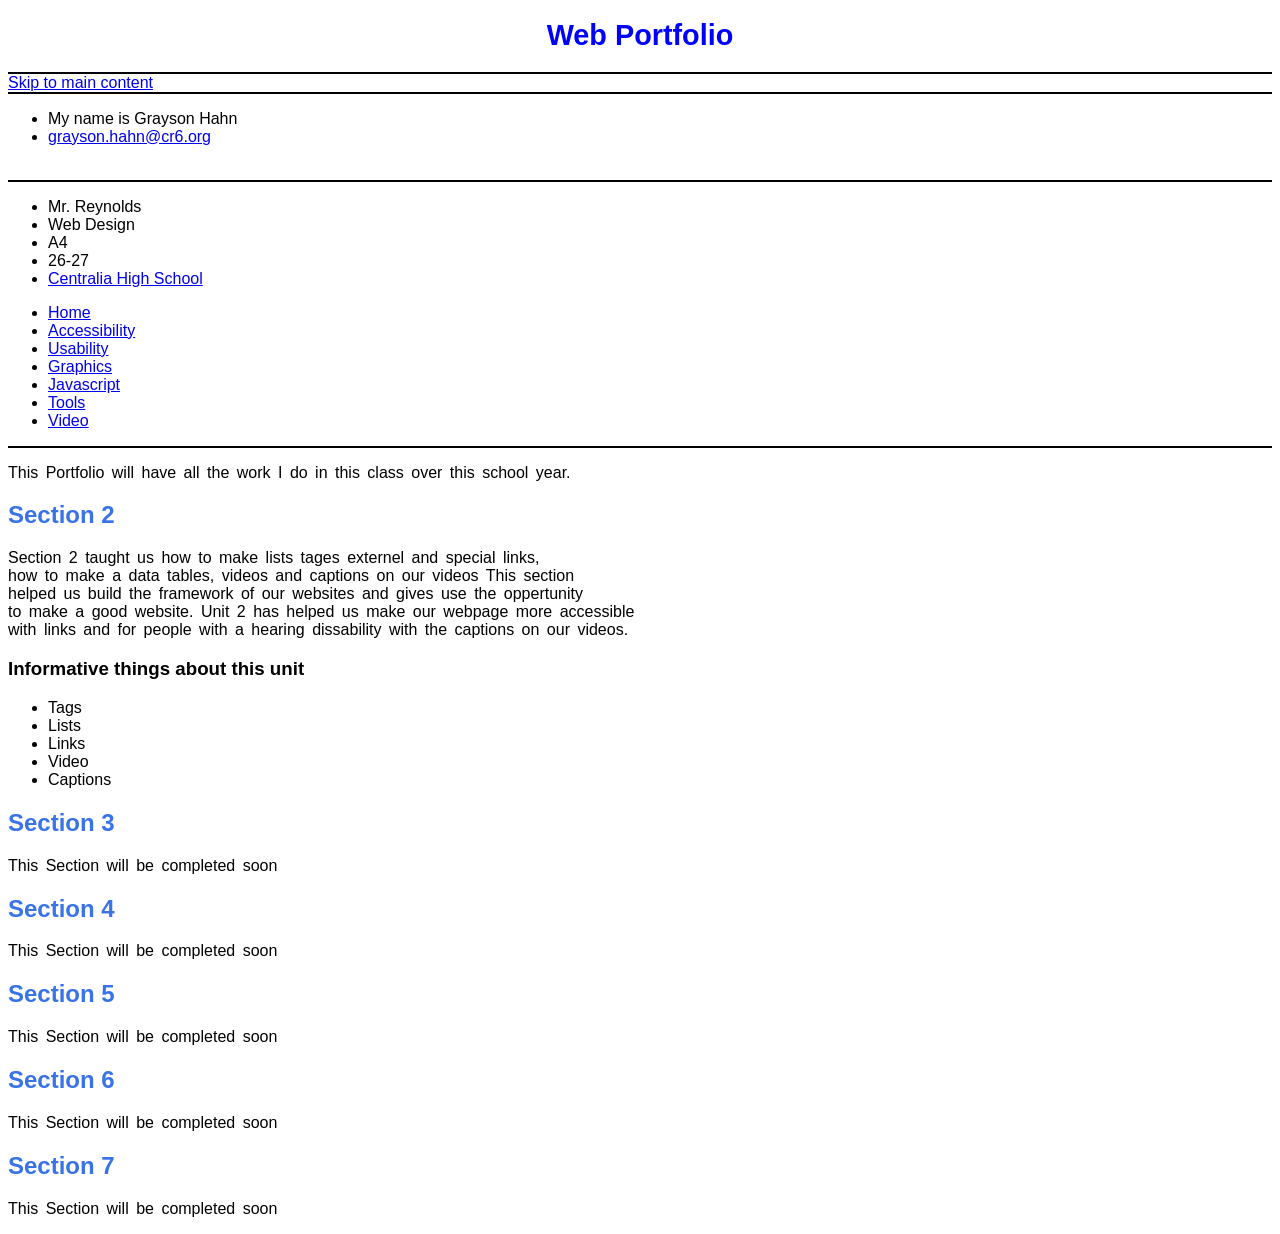
<file: index.html>
<!DOCTYPE html>
<html lang="en">
    <head>
        <meta charset="UTF-8" />
        <title>Web Portfolio: Grayson Hahn</title>
        <link type="text/css" rel="stylesheet" href="styles/mystyle.css" media="screen">
        <style>
        
    
            div {color: #000000;
                 border-top: solid 2px;
                }
        </style>
           
           
    </head>
    <body>
        
    <h1>Web Portfolio</h1>
        <div>
            <a href=#main>Skip to main content</a>
        </div>
  <div>
      <ul>  
    <li>My name is Grayson Hahn</li>
      <li>
          <a href="mailto:grayson.hahn@cr6.org">grayson.hahn@cr6.org</a></li>
      </ul>
        </div>
        <br/>
  <div> <ul><li>Mr. Reynolds </li>
       <li>Web Design </li>
       <li>A4</li> 
       <li>26-27</li> 
       <li><a href ="https://cr6.org/">Centralia High School</a></li>
      </ul>
        </div>
      <nav>
          <ul>
          <li><a href="index.html">Home</a></li>
          <li><a href="accessibility.html">Accessibility</a></li>
          <li><a href="usability.html">Usability</a></li>
          <li><a href="graphics.html">Graphics</a></li>
          <li><a href="javascript.html">Javascript</a></li>
          <li><a href="tools.html">Tools</a></li>
          <li><a href="video.html">Video</a></li>
          
          </ul>
        </nav>
    <main id="main">
        <div><p>This Portfolio will have all the work I do in this class over this school year.</p>
        <h2>Section 2</h2>
        <p>Section 2 taught us how to make lists tages externel and special links,<br /> 
            how to make a data tables, videos and captions on our videos This section <br />
            helped us build the framework of our websites and gives use the oppertunity <br />
            to make a good website. Unit 2 has helped us make our webpage more accessible <br />
            with links and for people with a hearing dissability with the captions on our videos.</p>
            <h3>Informative things about this unit</h3>
            <ul>
            <li>Tags</li>
            <li>Lists</li>
            <li>Links</li>
            <li>Video</li>
            <li>Captions</li>
            </ul>
            <h2>Section 3</h2>
        <p>This Section will be completed soon</p>
            <h2>Section 4</h2>
        <p>This Section will be completed soon</p>
            <h2>Section 5</h2>
        <p>This Section will be completed soon</p>
            <h2>Section 6</h2>
        <p>This Section will be completed soon</p>
            <h2>Section 7</h2>
        <p>This Section will be completed soon</p>
        </div>
        </main>
    
    </body>
</html>
</file>
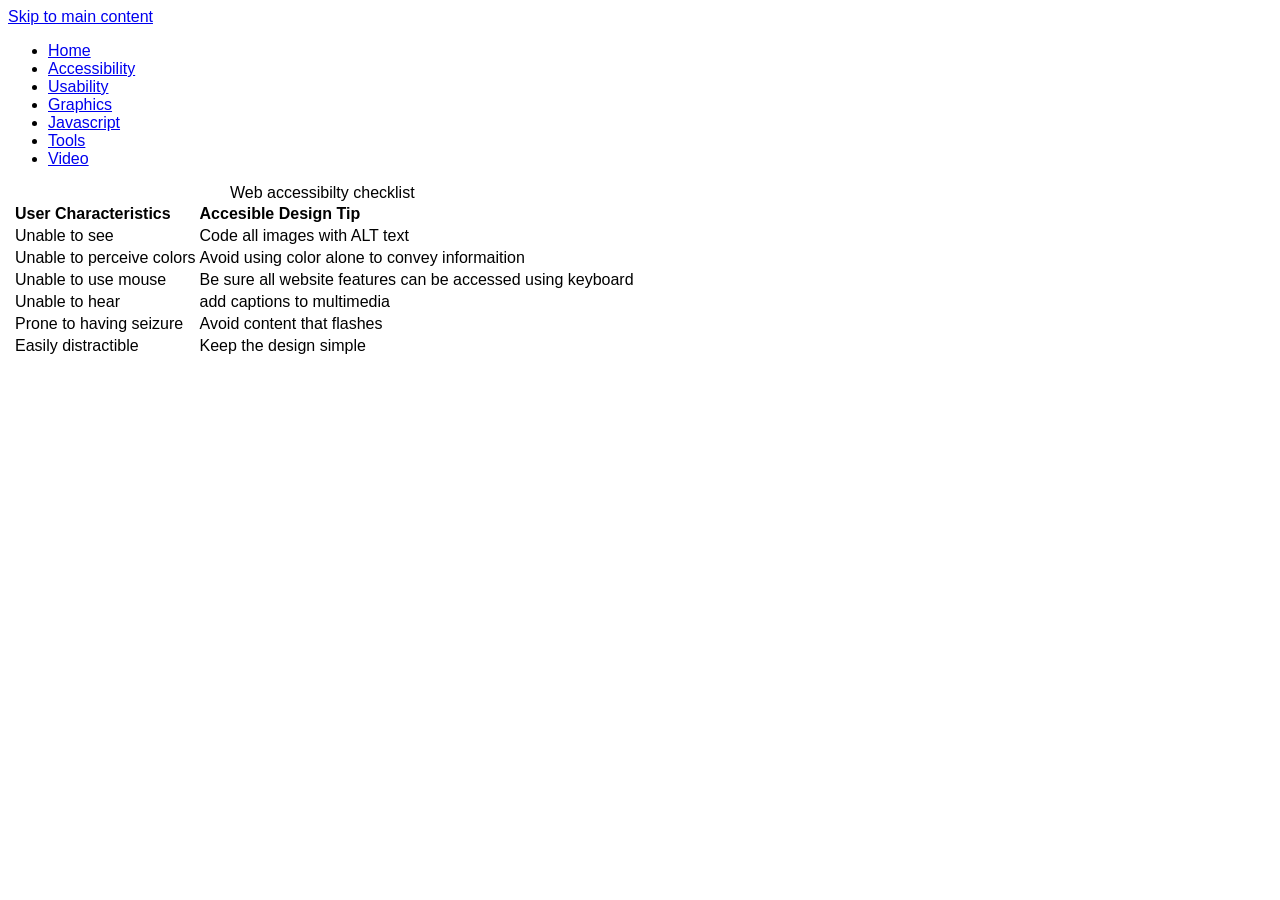
<file: accessibility.html>
<!DOCTYPE html>
<html lang="en">
    <head>
        <meta charset="UTF-8" />
        <title>Web Portfolio: Grayson Hahn Accessibility page</title>
        <link type="text/css" rel="stylesheet" href="styles/mystyle.css" media="screen">
    </head>
    <body>
        <div>
            <a href=#main>Skip to main content</a>
        </div>
        <ul>
          <li><a href="index.html">Home</a></li>
          <li><a href="accessibility.html">Accessibility</a></li>
          <li><a href="usability.html">Usability</a></li>
          <li><a href="graphics.html">Graphics</a></li>
          <li><a href="javascript.html">Javascript</a></li>
          <li><a href="tools.html">Tools</a></li>
          <li><a href="video.html">Video</a></li>
        </ul>
        <main id="main">
        <table> 
            <caption>Web accessibilty checklist</caption>
            <thead>
            <tr>
                <td></td>
                <th scope="col">User Characteristics</th>
                <th scope="col">Accesible Design Tip</th>
                </tr>
            </thead>
            <tbody><tr>
                <th scope="row"></th>
                <td>Unable to see</td>
                <td>Code all images with ALT text</td>
                </tr>
            <tr>
                <th scope="row"></th>
                <td>Unable to perceive colors</td>
                <td>Avoid using color alone to convey informaition</td>
                </tr>
            <tr>
                <th scope="row"></th>
                <td>Unable to use mouse</td>
                <td>Be sure all website features can be accessed using keyboard</td>
                </tr>
            <tr>
                <th scope="row"></th>
                <td>Unable to hear</td>
                <td>add captions to multimedia</td>
                </tr>
            <tr><th scope="row"></th>
                <td>Prone to having seizure</td>
                <td>Avoid content that flashes</td>
                </tr>
                <tr>
                    <th scope="row"></th>
                    <td>Easily distractible</td>
                    <td>Keep the design simple</td>
                </tr>
            </tbody>
        </table>
        </main>
    </body>
</html>
</file>
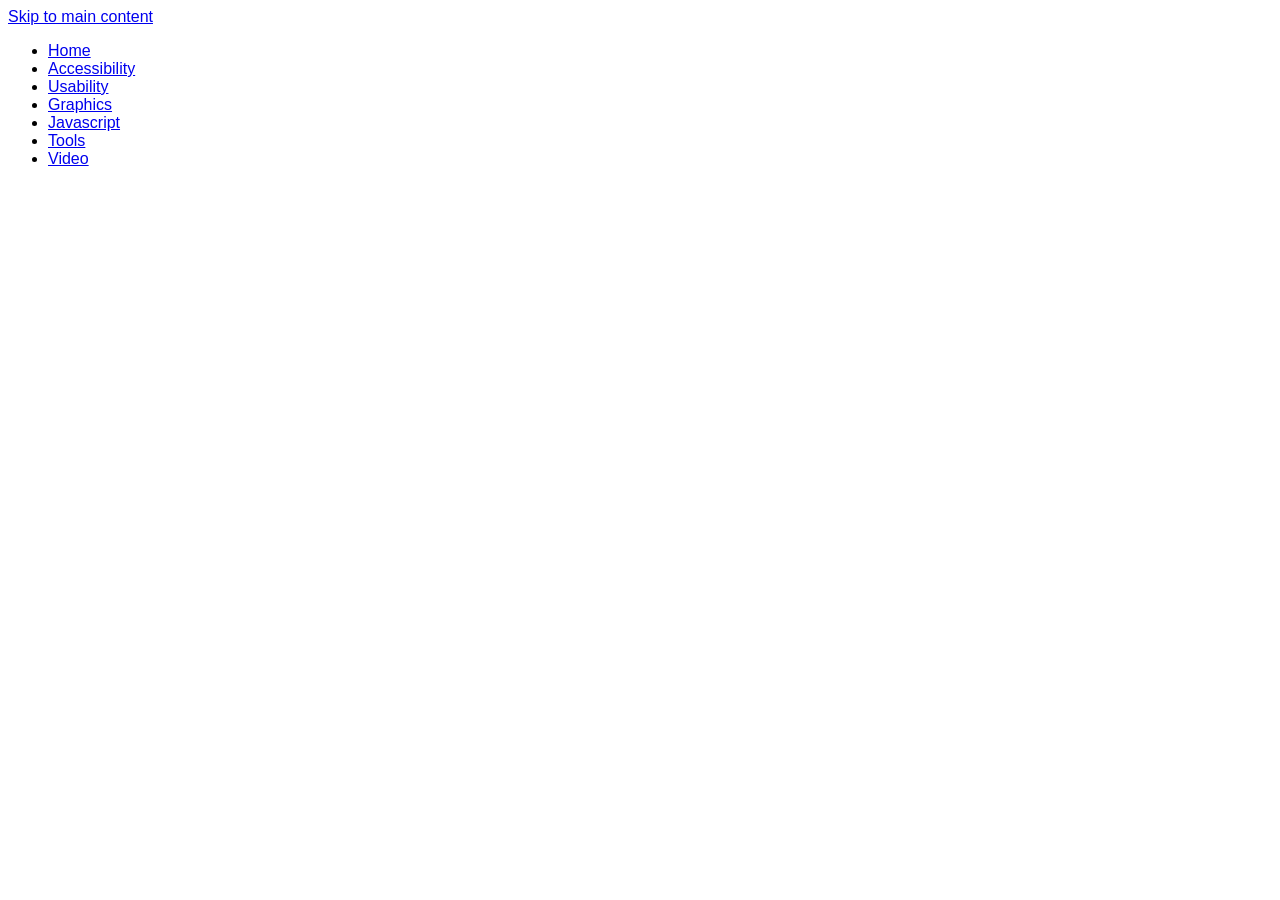
<file: graphics.html>
<!DOCTYPE html>
<html lang="en">
    <head>
        <meta charset="UTF-8" />
        <title>Web Portfolio: Grayson Hahn Graphics page</title>
        <link type="text/css" rel="stylesheet" href="styles/mystyle.css" media="screen">
    </head>
    <body>
        <div>
            <a href=#main>Skip to main content</a>
        </div>
        <ul>
          <li><a href="index.html">Home</a></li>
          <li><a href="accessibility.html">Accessibility</a></li>
          <li><a href="usability.html">Usability</a></li>
          <li><a href="graphics.html">Graphics</a></li>
          <li><a href="javascript.html">Javascript</a></li>
          <li><a href="tools.html">Tools</a></li>
          <li><a href="video.html">Video</a></li>
        </ul>
        <main id="main">
        </main>
    </body>
</html>
</file>
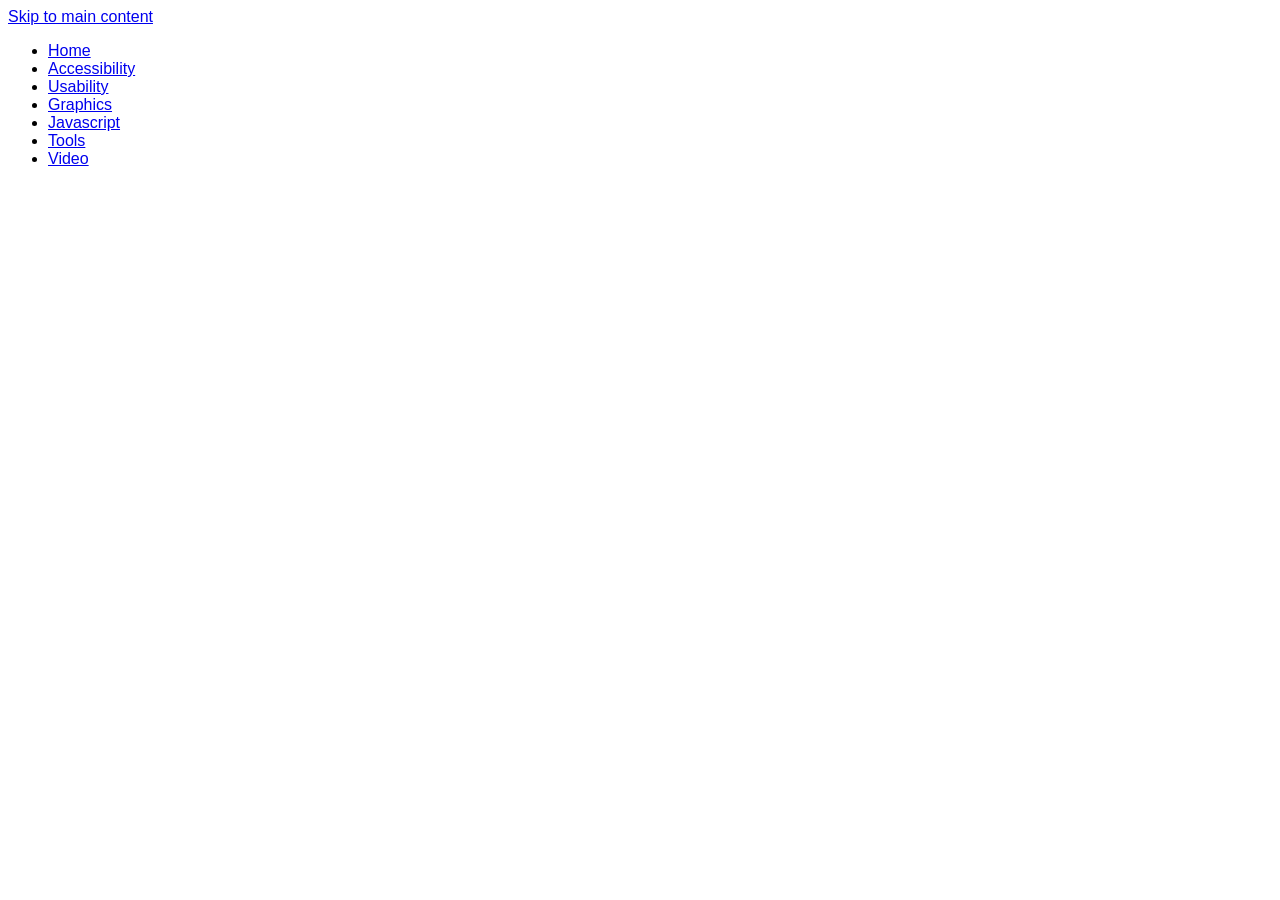
<file: javascript.html>
<!DOCTYPE html>
<html lang="en">
    <head>
        <meta charset="UTF-8" />
        <title>Web Portfolio: Grayson Hahn Javascript page</title>
        <link type="text/css" rel="stylesheet" href="styles/mystyle.css" media="screen">
    
    </head>
    <body>
        <div>
            <a href=#main>Skip to main content</a>
        </div>
        <ul>
          <li><a href="index.html">Home</a></li>
          <li><a href="accessibility.html">Accessibility</a></li>
          <li><a href="usability.html">Usability</a></li>
          <li><a href="graphics.html">Graphics</a></li>
          <li><a href="javascript.html">Javascript</a></li>
          <li><a href="tools.html">Tools</a></li>
          <li><a href="video.html">Video</a></li>
        </ul>
    	<main id="main">
        </main>
    </body>
</html>
</file>
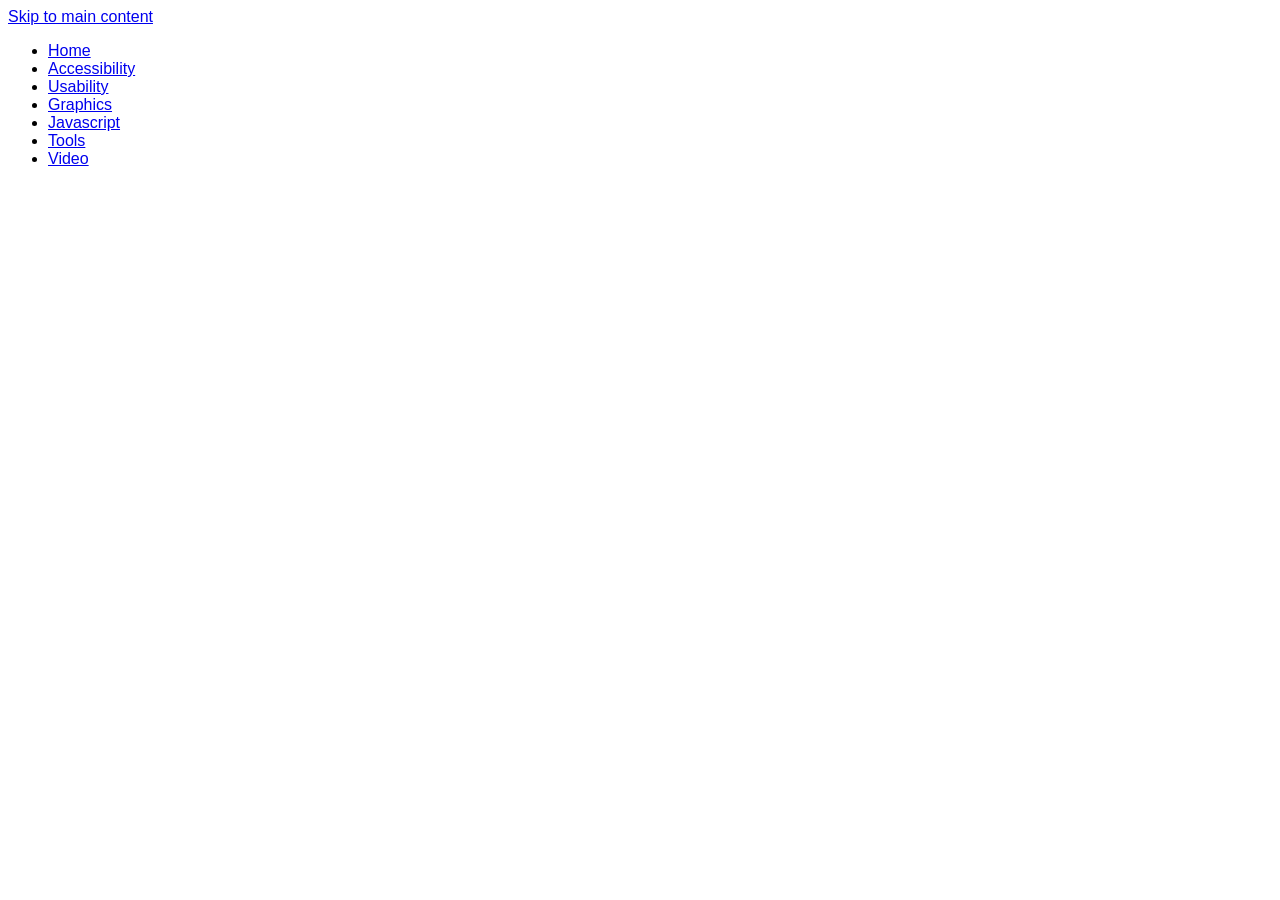
<file: tools.html>
<!DOCTYPE html>
<html lang="en">
    <head>
        <meta charset="UTF-8" />
        <title>Web Portfolio: Grayson Hahn tools page</title>
        <link type="text/css" rel="stylesheet" href="styles/mystyle.css" media="screen">
    </head>
    <body>
        <div>
            <a href=#main>Skip to main content</a>
        </div>
        <ul>
          <li><a href="index.html">Home</a></li>
          <li><a href="accessibility.html">Accessibility</a></li>
          <li><a href="usability.html">Usability</a></li>
          <li><a href="graphics.html">Graphics</a></li>
          <li><a href="javascript.html">Javascript</a></li>
          <li><a href="tools.html">Tools</a></li>
          <li><a href="video.html">Video</a></li>
        </ul>
    	<main id="main">
        </main>
    </body>
</html>
</file>
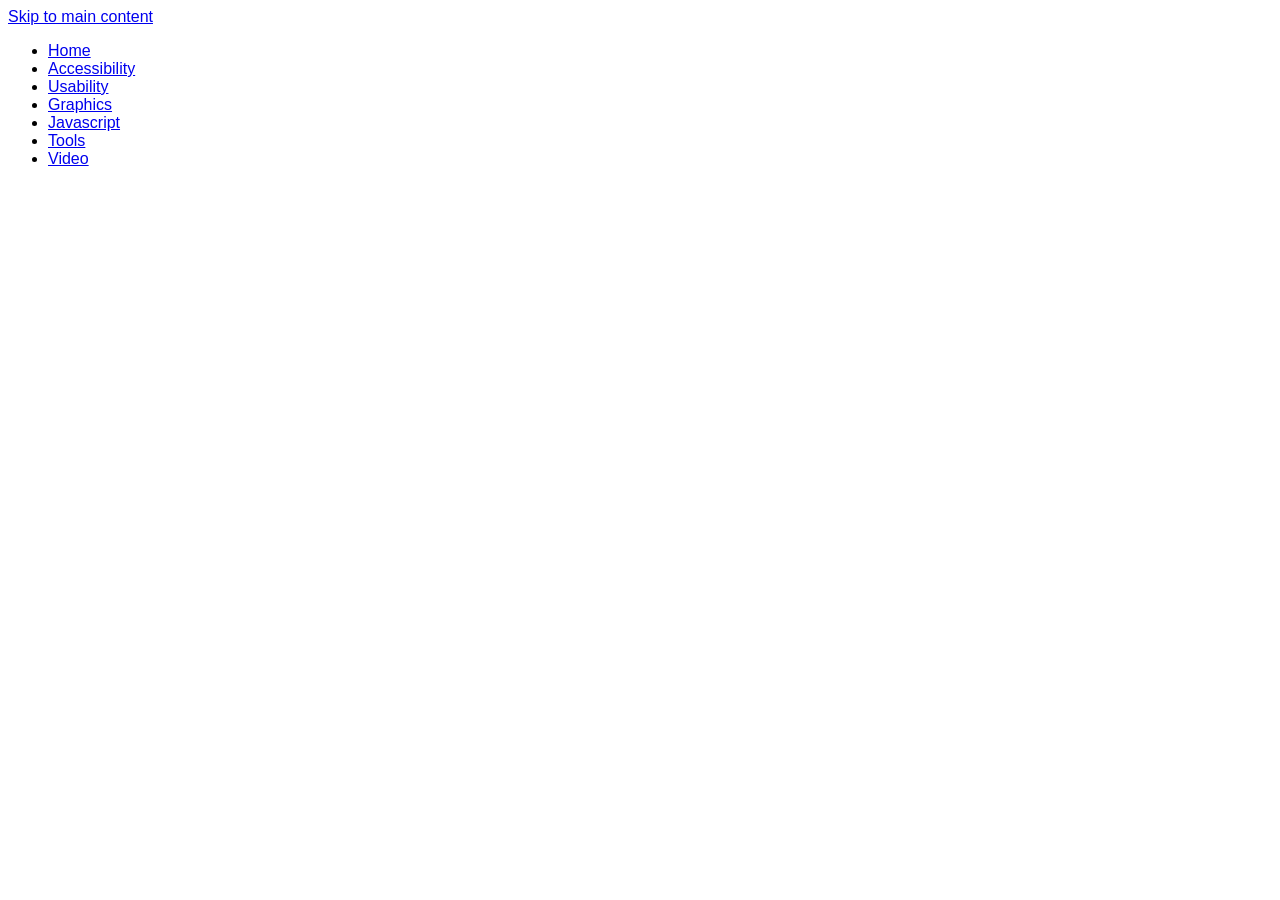
<file: usability.html>
<!DOCTYPE html>
<html lang="en">
    <head>
        <meta charset="UTF-8" />
        <title>Web Portfolio: Grayson Hahn Usabiblity page</title>
        <link type="text/css" rel="stylesheet" href="styles/mystyle.css" media="screen">
    </head>
    <body>
        <div>
            <a href=#main>Skip to main content</a>
        </div>
        <ul>
          <li><a href="index.html">Home</a></li>
          <li><a href="accessibility.html">Accessibility</a></li>
          <li><a href="usability.html">Usability</a></li>
          <li><a href="graphics.html">Graphics</a></li>
          <li><a href="javascript.html">Javascript</a></li>
          <li><a href="tools.html">Tools</a></li>
          <li><a href="video.html">Video</a></li>
        </ul>
    	<main id="main">
        </main>
    </body>
</html>
</file>
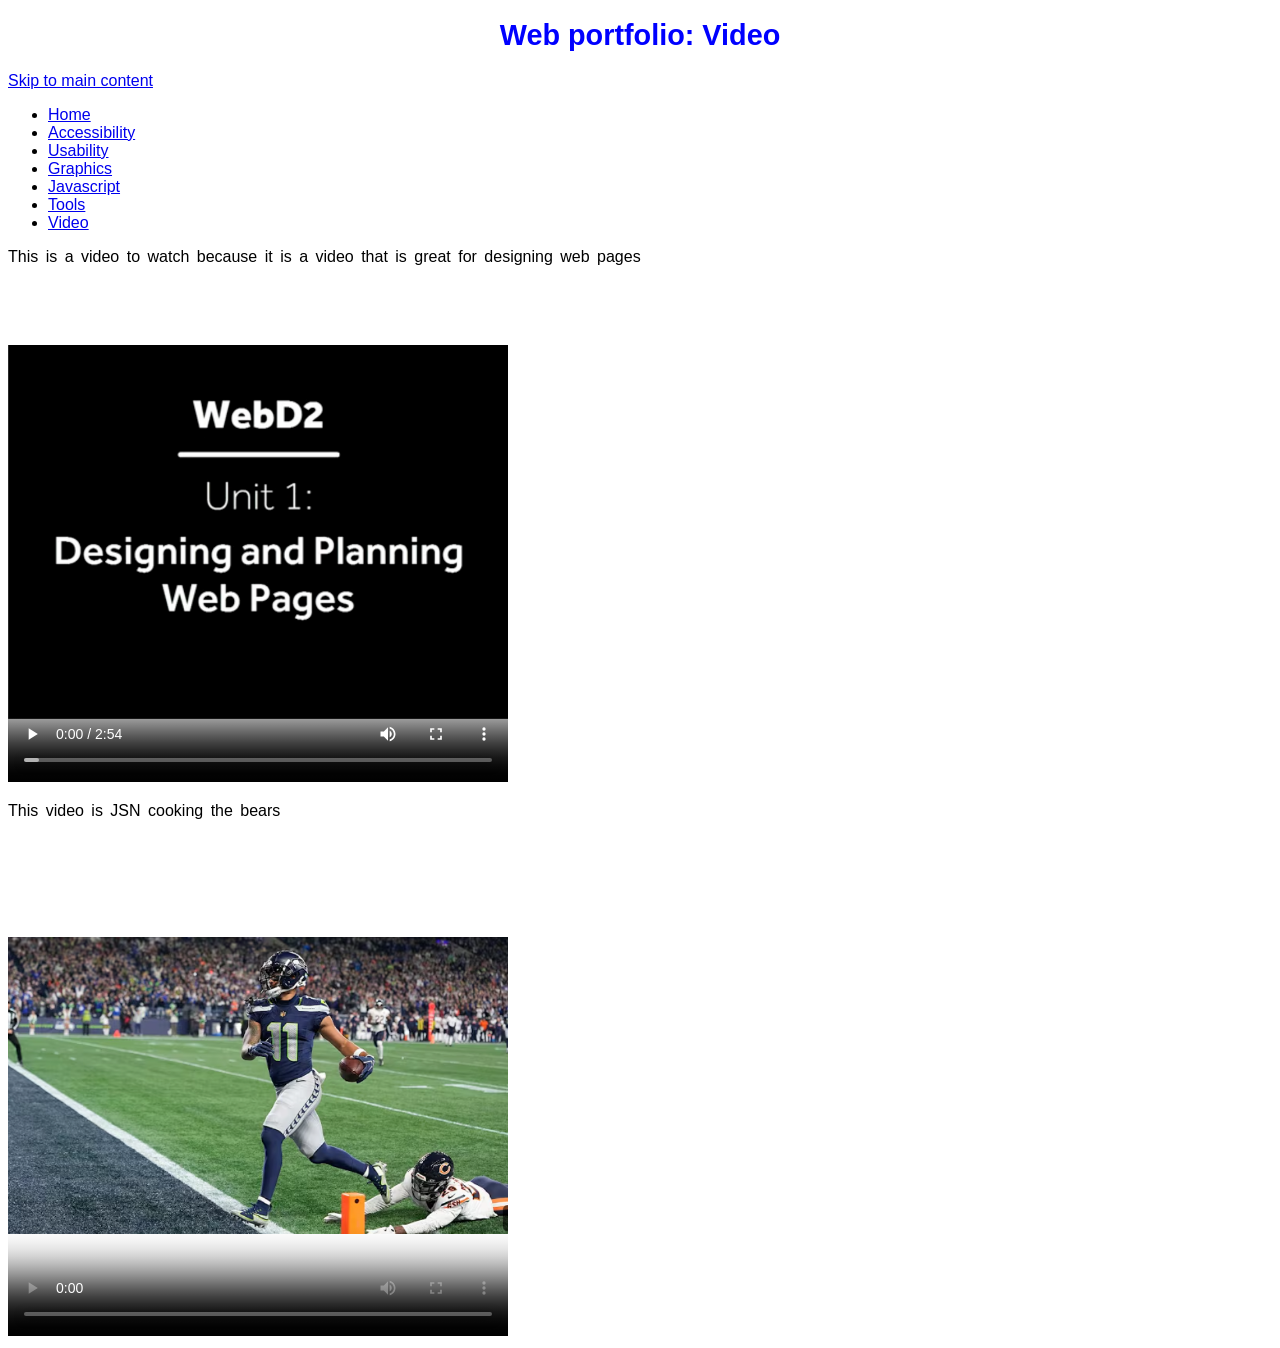
<file: video.html>
<!DOCTYPE html>
<html lang="en">
    <head>
        <meta charset="UTF-8" />
        <title>Web Portfolio: Grayson Hahn video page</title>
         <link type="text/css" rel="stylesheet" href="styles/mystyle.css" media="screen">
    </head>
    <body>
        <h1>Web portfolio: Video</h1>
        <div>
            <a href=#main>Skip to main content</a>
        </div>
        <ul>
          <li><a href="index.html">Home</a></li>
          <li><a href="accessibility.html">Accessibility</a></li>
          <li><a href="usability.html">Usability</a></li>
          <li><a href="graphics.html">Graphics</a></li>
          <li><a href="javascript.html">Javascript</a></li>
          <li><a href="tools.html">Tools</a></li>
          <li><a href="video.html">Video</a></li>
        </ul>
        <main id="main">
        </main>
        <p>This is a video to watch because it is a video that is great for designing web pages </p>
    <video width=500 height= 500 controls poster="images/WebD2.png" preload="auto">
        <source src="videos/unit1.mp4" type="video/mp4">
        <source src="videos/unit1.webm" type="video/webm">
        <track src="captions/unit1.vtt" kind="captions" srclang="en" default>
        </video>
        <p>This video is JSN cooking the bears</p>
        <video width=500 height=500 controls poster="images/jsn.png" preload="auto">
        <source src="videos/jsn.mp4" type="video/mp4">
        <track src="captions/jsn_captions.vtt" kind="captions" srclang="en" default>
        </video>
    </body>
</html>
</file>
<file: styles/mystyle.css>
body{
                font-size: 1em;
                font-weight: normal;
                font-family: Arial, sans-serif;
                color: #000000; /*black*/
                text-align: left;
            }
            h1 { 
    font-size: 1.8em;
            font-weight: bold;
            color: #0000ff; /*blue*/
            text-align: center;
                
            }
            
            h2 { 
                font-size: 1.5em;
                font-weight: bold;
                color: #3973e8;
             }
 p {
                color:#000000;
                word-spacing: 3px
            }
            a:hover {
              background-color: white;
                font-size: 20px;
            }
</file>
